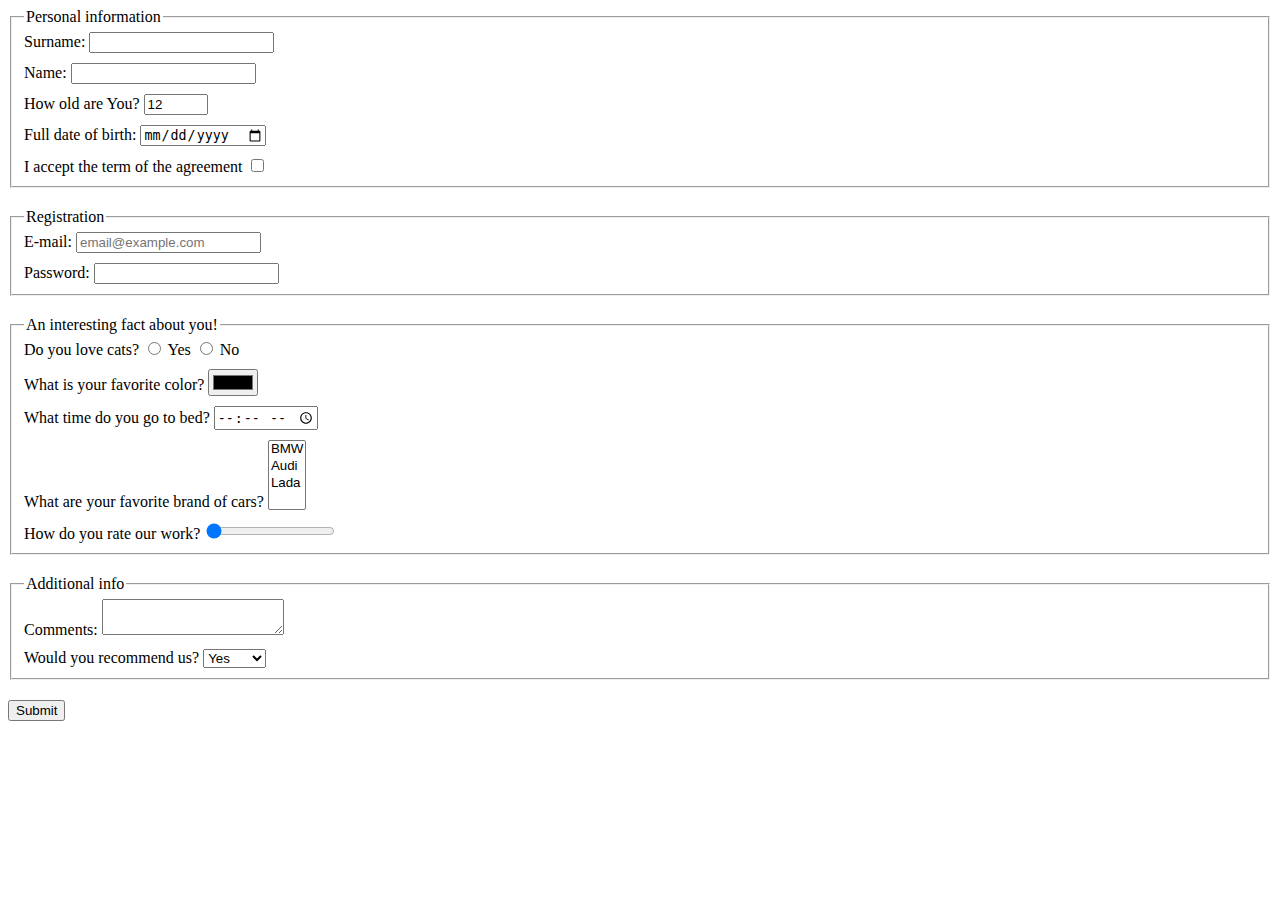
<file: index.html>
<!doctype html><html lang="en"><head><meta charset="UTF-8"><meta name="viewport" content="width=device-width,
      user-scalable=no,
      initial-scale=1.0,
      maximum-scale=1.0,
      minimum-scale=1.0"><meta http-equiv="X-UA-Compatible" content="ie=edge"><title>HTML Form</title><link rel="stylesheet" href="style.8871219f.css"></head><body> <script type="text/javascript" src="main.e97352c4.js"></script> <form action="https://mate-academy-form-lesson.herokuapp.com/create-application" method="post"> <fieldset name="Personal information" class="fieldSet"> <legend>Personal information</legend> <label class="formField" for="surname"> Surname: <input id="surname" type="text" name="surname" required autocomplete="off"> </label> <label class="formField" for="name"> Name: <input id="name" type="text" name="name" required autocomplete="off"> </label> <label class="formField" for="age"> How old are You? <input id="age" type="number" name="age" min="1" max="100" value="12" required> </label> <label class="formField" for="fullDate"> Full date of birth: <input id="fullDate" type="date" name="fullDate" min="1" max="100" value="12" required> </label> <label class="formField" for="agreement"> I accept the term of the agreement <input class="field" type="checkbox" name="terms" id="agreement" required> </label> </fieldset> <fieldset name="Registration" class="fieldSet"> <legend>Registration</legend> <label class="formField" for="email"> E-mail: <input id="email" type="email" name="email" placeholder="email@example.com" required> </label> <label class="formField" for="password"> Password: <input id="password" type="password" name="password" minlength="5" maxlength="30" required> </label> </fieldset> <fieldset name="An interesting fact about you!" class="fieldSet"> <legend>An interesting fact about you!</legend> <div class="formField"> Do you love cats? <label> <input type="radio" name="cats" value="yes"> Yes </label> <label> <input type="radio" name="cats" value="no"> No </label> </div> <label class="formField"> What is your favorite color? <input type="color" id="head" name="head" value="#fff"> </label> <label class="formField" for="bedTime"> What time do you go to bed? <input type="time" id="bedTime" name="bedTime" min="01:00" max="23:00" required> </label> <label class="formField"> What are your favorite brand of cars? <select name="carBrands" multiple> <option value="BMW">BMW</option> <option value="Audi">Audi</option> <option value="Lada">Lada</option> </select> </label> <label class="formField">How do you rate our work? <input type="range" id="workRating" name="workRating" min="0" max="20" value="0"> </label> </fieldset> <fieldset name="AdditionalInfo" class="fieldSet"> <legend>Additional info</legend> <label class="formField"> Comments: <textarea name="feedback" rows="2" cols="20" autocomplete="off"></textarea> </label> <label class="formField"> Would you recommend us? <select name="recommendation" required> <option value="Yes">Yes</option> <option value="Maybe">Maybe</option> <option value="No">No</option> </select> </label> </fieldset> <button type="submit">Submit</button> </form> </body></html>
</file>
<file: style.8871219f.css>
.formField{display:block;margin-bottom:10px}.fieldSet{margin-bottom:20px}label:last-child{margin-bottom:auto}
/*# sourceMappingURL=style.8871219f.css.map */
</file>
